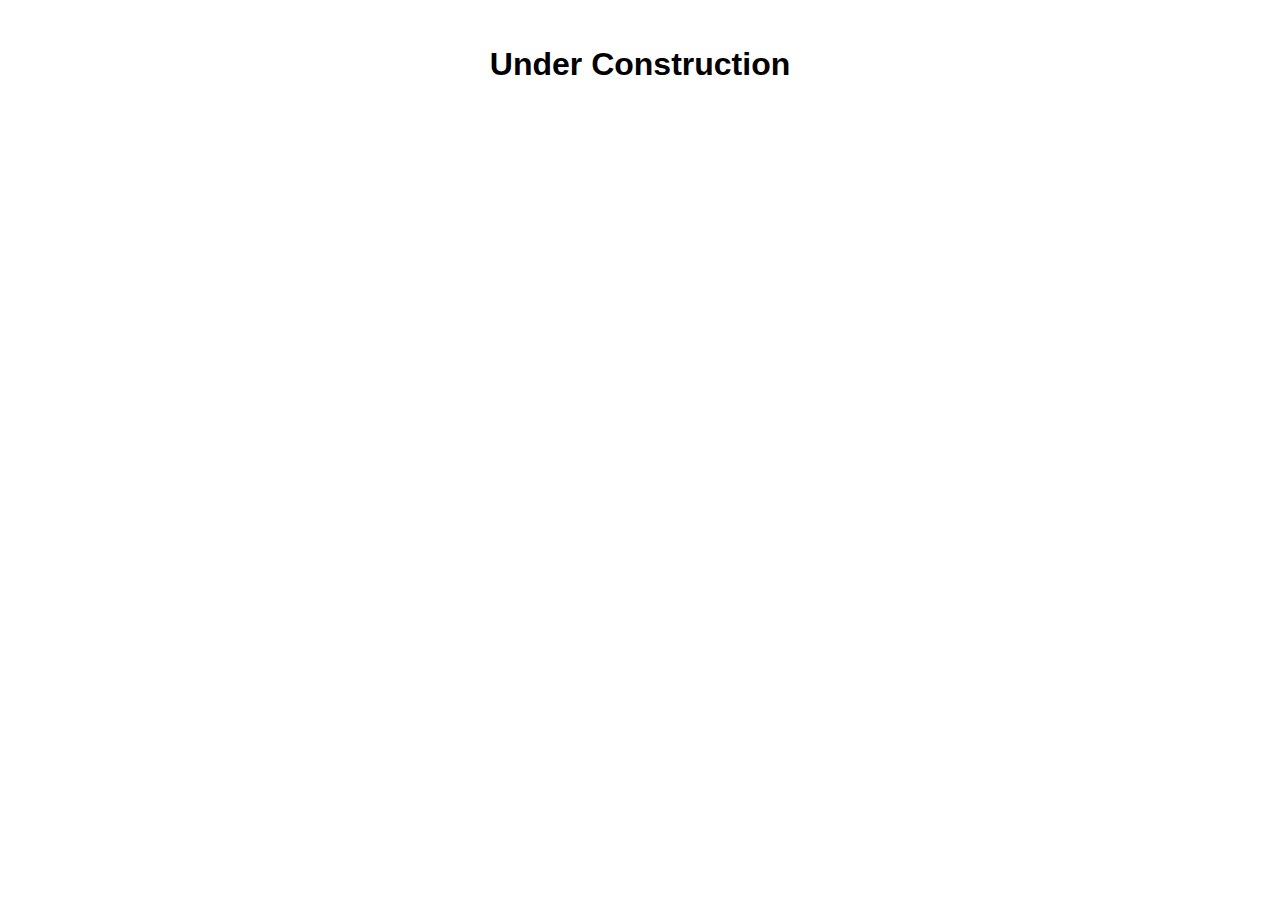
<file: index.html>
<html>
    <head>
      <title>
        Carolien Christ
      </title>
      <link href="style.css" rel="stylesheet" type="text/css" />
    </head>
    <body>
      <center>
        <h1>Under Construction</h1>
      </center>
    </body>
  </html>
</file>
<file: style.css>
html,
body {
  line-height: 1.5;
  font-family: "Open Sans",arial,x-locale-body,sans-serif;
  margin: 20px;
}

h1 {
  font-size: 2em;
}

hr {
  border: 0px;
  width: 60%;
  color: #465061;
  background-color: #465061;
  height: 1px;
  margin: 30px;
}
</file>
